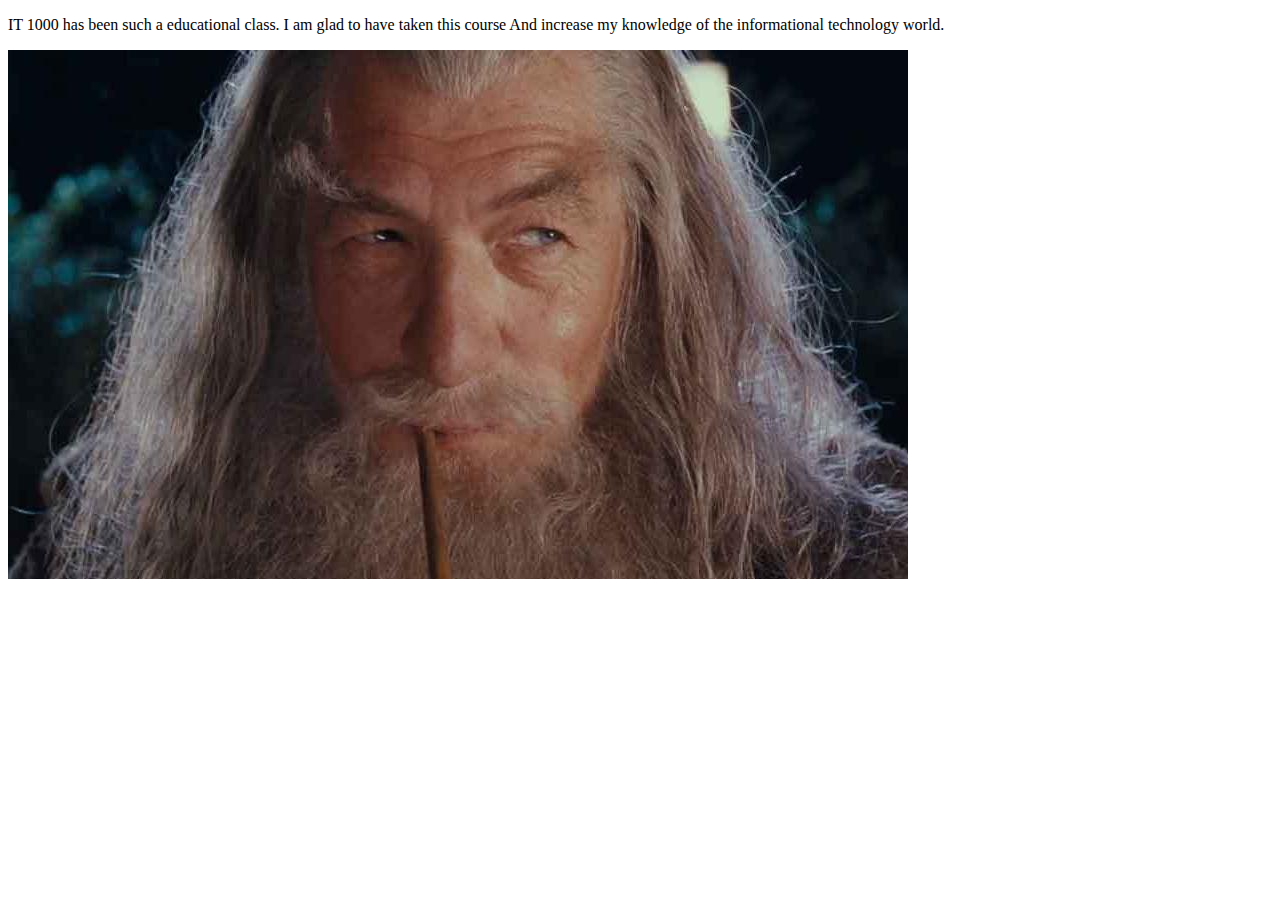
<file: Link.html>
<!DOCTYPE html>
<html>
    <head>
        <meta charset="utf-8">
        <meta name="viewport" content="width=device-width, initial-scale=1">
        <title>IT</title>
        
    </head>
    <body>
        <p>IT 1000 has been such a educational class. I am glad to have taken this course And increase my knowledge of the informational technology world.</p>
        <img src="Gandalf.jpg">
  
        
    </body>
</html>
</file>
